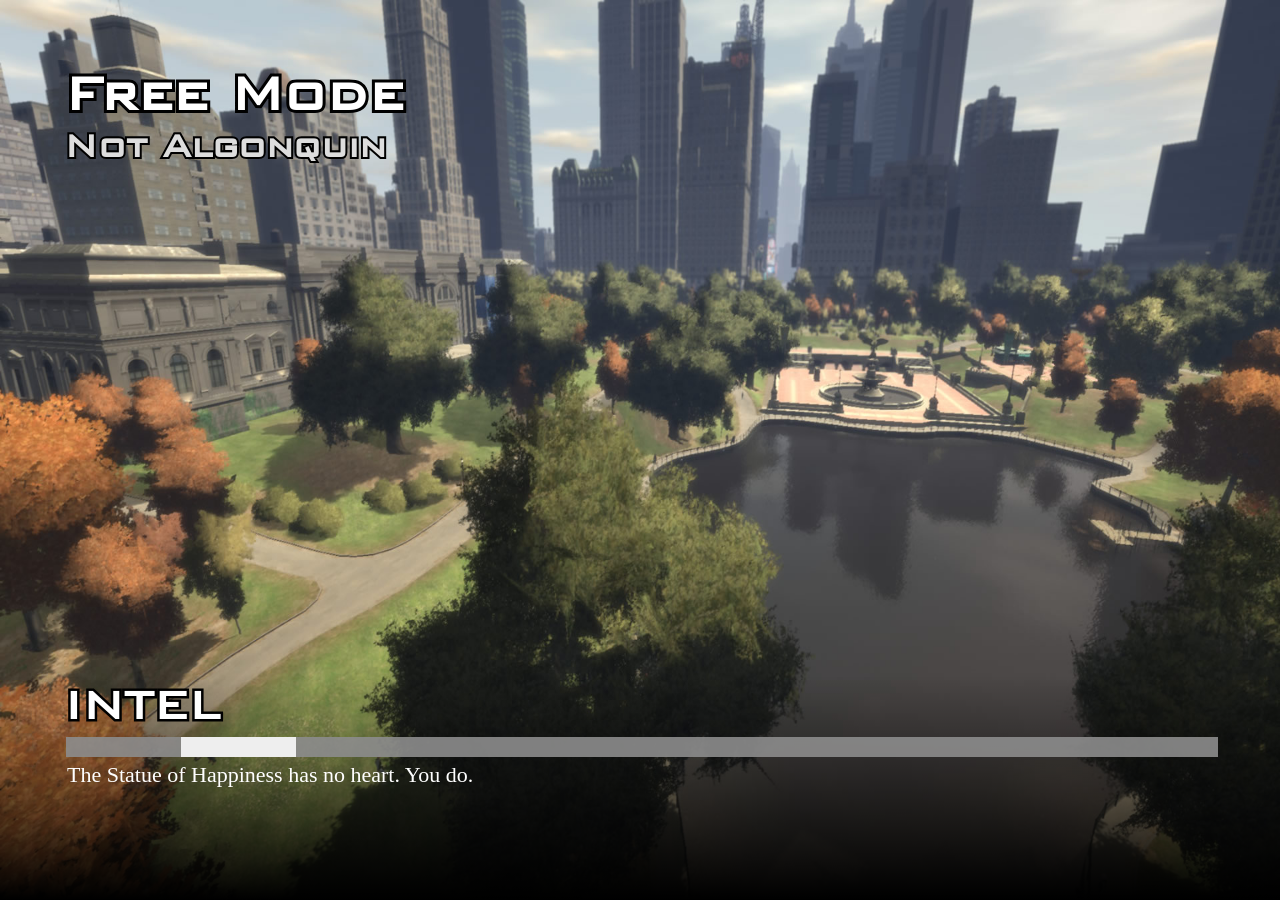
<file: server-data/resources/[fivem]/[test]/example-loadscreen/index.html>
<html>
    <head>
        <link href="keks.css" rel="stylesheet" type="text/css" />
    </head>
    <body>
        <div class="backdrop">
            <div class="top">
                <h1 title="Free Mode">Free Mode</h1>
                <h2 title="Not Algonquin">Not Algonquin</h2>
            </div>

            <div class="letni">
                <h2 title="INTEL">Intel</h2>
                <h3></h3>
                <div class="loadbar"><div class="thingy"></div></div>
                <p>The Statue of Happiness has no heart. You do.</p>
            </div>
            <div class="bottom">
                <div id="gradient">
                </div>
            </div>
        </div>

<script type="text/javascript">
// this will actually restart the loading bar a lot, making multiple loading bars is an exercise to the reader... for now.
// for a set of possible events, see https://github.com/citizenfx/fivem/blob/master/code/components/loading-screens-five/src/LoadingScreens.cpp
var count = 0;
var thisCount = 0;

const emoji = {
    INIT_BEFORE_MAP_LOADED: [ '🍉' ],
    INIT_AFTER_MAP_LOADED: [ '🍋', '🍊' ],
    INIT_SESSION: [ '🍐', '🍅', '🍆' ],
};

const handlers = {
    startInitFunctionOrder(data)
    {
        count = data.count;

        document.querySelector('.letni h3').innerHTML += emoji[data.type][data.order - 1] || '';
    },

    initFunctionInvoking(data)
    {
        document.querySelector('.thingy').style.left = '0%';
        document.querySelector('.thingy').style.width = ((data.idx / count) * 100) + '%';
    },

    startDataFileEntries(data)
    {
        count = data.count;

        document.querySelector('.letni h3').innerHTML += "\u{1f358}";
    },

    performMapLoadFunction(data)
    {
        ++thisCount;

        document.querySelector('.thingy').style.left = '0%';
        document.querySelector('.thingy').style.width = ((thisCount / count) * 100) + '%';
    },

    onLogLine(data)
    {
        document.querySelector('.letni p').innerHTML = data.message + "..!";
    }
};

window.addEventListener('message', function(e)
{
    (handlers[e.data.eventName] || function() {})(e.data);
});
</script>
    </body>
</html>
</file>
<file: server-data/resources/[fivem]/[test]/example-loadscreen/keks.css>
body
{
    margin: 0px;
    padding: 0px;
}

.backdrop
{
    position: relative;
    top: 0px;
    left: 0px;
    width: 100%;
    height: 100%;

    background-image: url(loadscreen.jpg);
    background-size: 100% 100%;
}

.bottom
{
    position: absolute;
    bottom: 0px;
    width: 100%;
    height: 100%;
}

#gradient
{
    position: absolute;
    bottom: 0px;
    width: 100%;

    height: 25%;

    background: linear-gradient(to bottom, rgba(0, 0, 0, 0) 0%, rgba(0, 0, 0, 1) 100%);
}

@font-face {
    font-family: 'BankGothic';
    src: url('bankgothic.ttf') format('truetype');
    font-weight: normal;
    font-style: normal;
}

h1, h2 {
  position: relative;
  background: transparent;
  z-index: 0;
}
/* add a single stroke */
h1:before, h2:before {
  content: attr(title);
  position: absolute;
  -webkit-text-stroke: 0.1em #000;
  left: 0;
  z-index: -1;
}


.letni
{
    position: absolute;
    left: 5%;
    right: 5%;
    bottom: 10%;

    z-index: 5;

    color: #fff;

    font-family: "Segoe UI";
}

.letni p
{
    font-size: 22px;

    margin-left: 3px;

    margin-top: 0px;
}

.letni h2, .letni h3
{
    font-family: BankGothic;

    text-transform: uppercase;

    font-size: 50px;

    margin: 0px;

    display: inline-block;
}

.top
{
    color: #fff;

    position: absolute;
    top: 7%;
    left: 5%;
    right: 5%;
}

.top h1
{
    font-family: BankGothic;
    font-size: 60px;

    margin: 0px;
}

.top h2
{
    font-family: BankGothic;
    font-size: 40px;

    margin: 0px;

    color: #ddd;
}

.loadbar
{
    width: 100%;
    background-color: rgba(140, 140, 140, .9);
    height: 20px;

    margin-left: 2px;
    margin-right: 3px;

    margin-top: 5px;
    margin-bottom: 5px;

    overflow: hidden;

    position: relative;

    display: block;
}

.thingy
{
    width: 10%;
    background-color: #eee;
    height: 20px;

    position: absolute;
    left: 10%;
}
</file>
